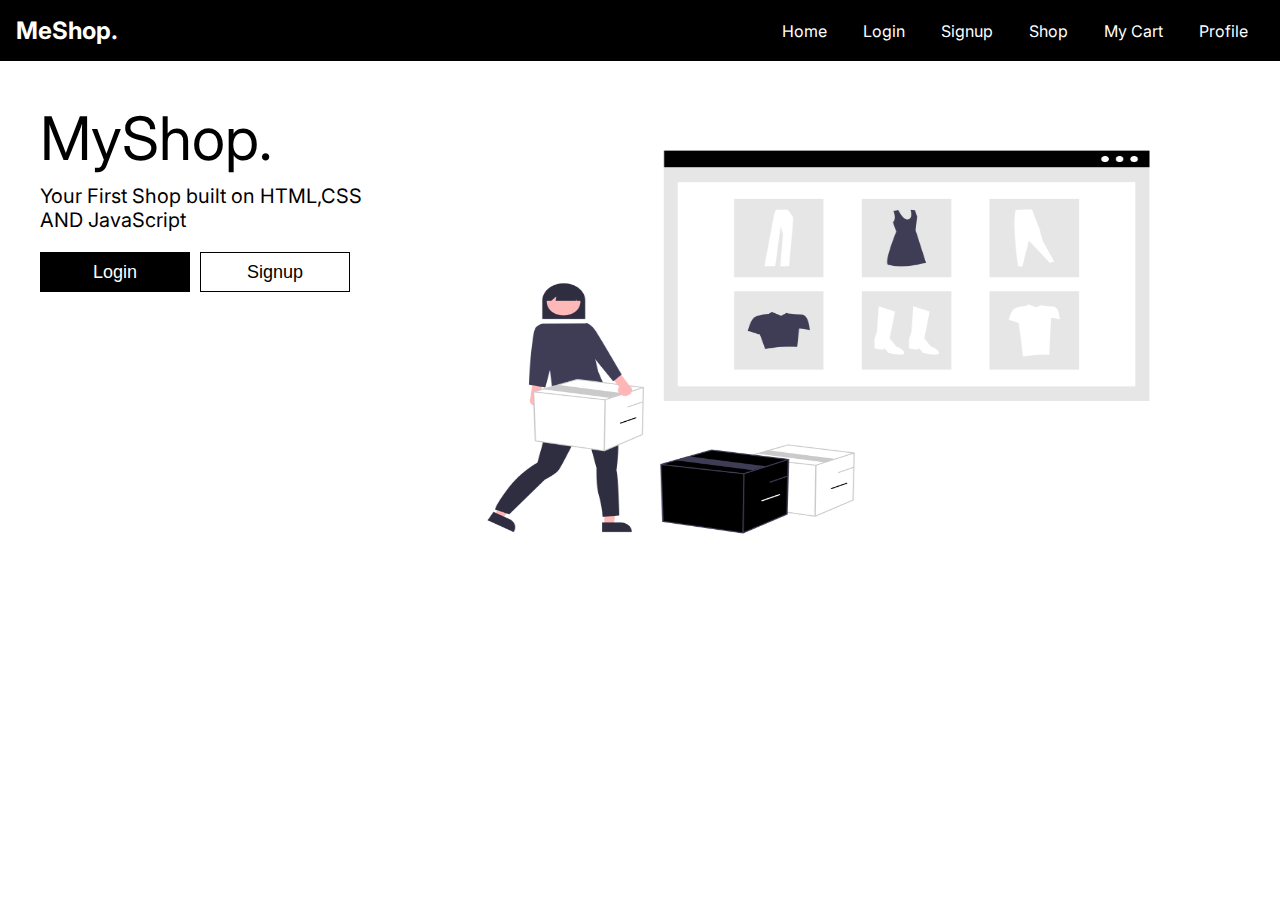
<file: index.html>
<!DOCTYPE html>
<html lang="en">
<head>
    <meta charset="UTF-8">
    <meta http-equiv="X-UA-Compatible" content="IE=edge">
    <meta name="viewport" content="width=device-width, initial-scale=1.0">
    <title>MyShop.</title> 
    <link rel="stylesheet" href="./styles.css">
</head>
<body>
    <nav>
        <div class="brand">
          <a href="./index.html">MeShop.</a>
        </div>
        <div class="nav-items">
          <a href="./index.html">Home</a>
          <a href="./login/index.html">Login</a>
          <a href="./signup/index.html">Signup</a>
          <a href="./shop/index.html">Shop</a>
          <a href="./cart/index.html">My Cart</a>
          <a href="./profile/index.html">Profile</a>
        </div>
      </nav>
  
      <div class="container">
        <div>
          <h1 style="font-size: 60px; font-weight: 400;">MyShop.</h1>
          <p>Your First Shop built on HTML,CSS AND JavaScript</p>
          <div class="buttons-container">
            <button id="login">Login</button>
            <button id="signup" style="background-color: white; color: black; border:1px solid black">Signup</button>
          </div>
        </div>
  
        
      <div class="image">
        <img src="./landingPagePic.png" alt="">
      </div>
      </div>
  
  
  
      <script src="./script.js"></script>
</body>
</html>
</file>
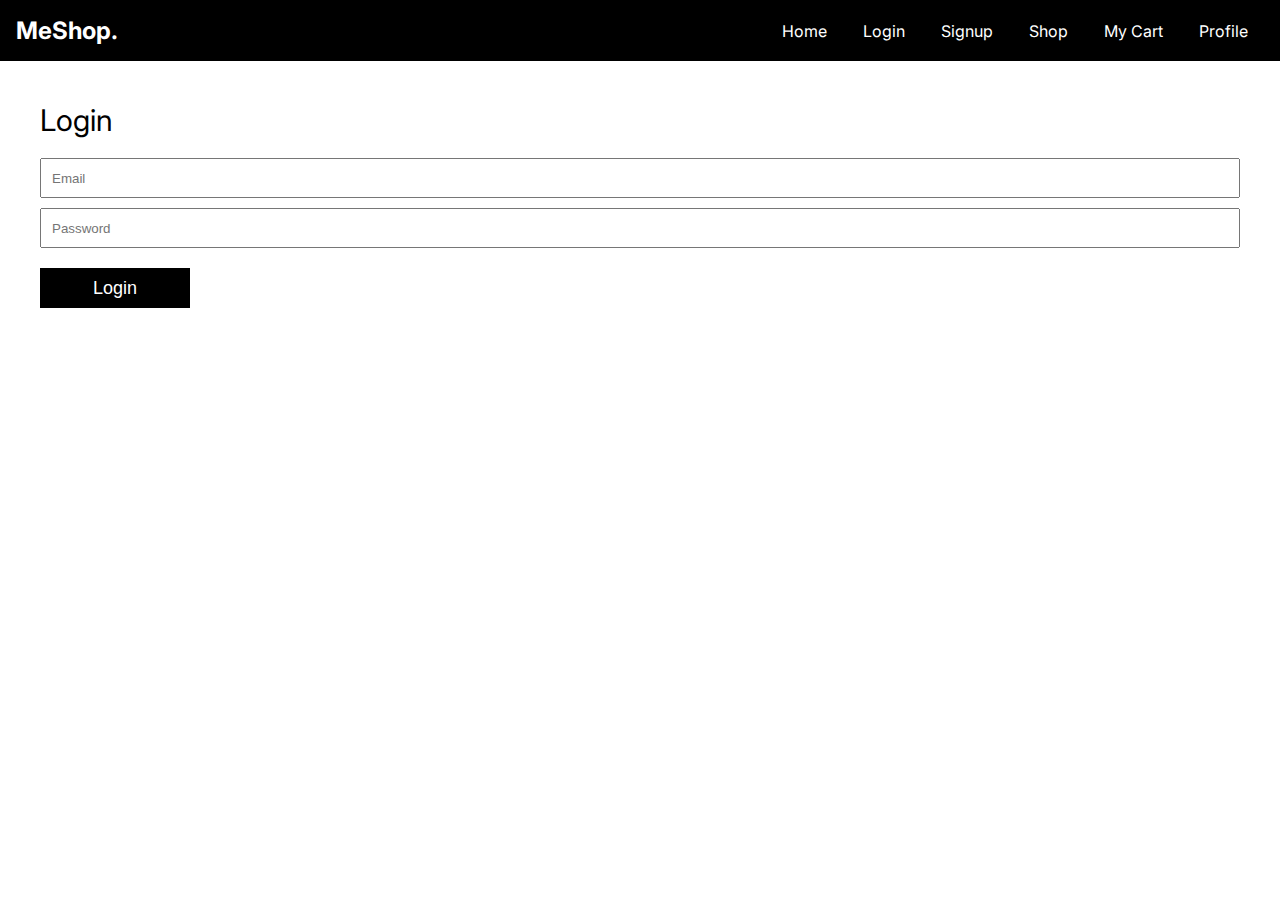
<file: shop/index.html>
<!DOCTYPE html>
<html lang="en">
<head>
    <meta charset="UTF-8">
    <meta http-equiv="X-UA-Compatible" content="IE=edge">
    <meta name="viewport" content="width=device-width, initial-scale=1.0">
    <title>Meshop.</title>
    <link rel="website icon" type="png" 
	href="titlelogo.png">
    <link rel="stylesheet" href="styles.css" />
</head>
<body>
    <nav>
        <div class="brand">
          <a href="../index.html">MeShop.</a>
        </div>
        <div class="nav-items">
          <a href="../index.html">Home</a>
          <a href="../login/index.html">Login</a>
          <a href="../signup/index.html">Signup</a>
          <a href="../shop/index.html">Shop</a>
          <a href="../cart/index.html">My Cart</a>
          <a href="../profile/index.html">Profile</a>
        </div>
      </nav>
      
      <main>
        <aside>
          <section>
            <title>Rating</title>
            <input
              type="range"
              id="range"
              min="0"
              max="5"
              value="0"
              list="values"
            />
            <datalist id="values">
              <option value="0" label="0"></option>
              <option value="1"></option>
              <option value="2"></option>
              <option value="3"></option>
              <option value="4"></option>
              <option value="5" label="5"></option>
            </datalist>
          </section>
          <section>
            <title>Price Range</title>
            <ul>
              <li>
                <input id="0-25" type="checkbox" name="prange" value="0-25" />
                <label for="0-25">$0 to $25</label>
              </li>
              <li>
                <input id="25-50" type="checkbox" name="prange" value="25-50" />
                <label for="25-50">$25 to $50</label>
              </li>
              <li>
                <input id="50-100" type="checkbox" name="prange" value="50-100"/>
                <label for="50-100">$50 to $100</label>
              </li>
              <li>
                <input id="100on" type="checkbox" name="prange" value="100+"/>
                <label for="100on">$100 onwards</label>
              </li>
            </ul>
          </section>
        </aside>
        <main-content>
            <input id="search" type="text" placeholder="Search" />
            <div class="filters">
              <div id="all" class="filter active">All</div>
              <div id="men" class="filter">Mens</div>
              <div id="women" class="filter">Womens</div>
              <div id="jewellery" class="filter">Jewellery</div>
              <div id="electronics" class="filter">Electronics</div>
            </div>
            <section>
              <div class="items">
                <!-- <div class="item">
                  <img src="tshirt.png" alt="Item" />
                  <div class="info">
                    <div style="margin-bottom: 10px;">Title</div>
                    <div class="row">
                      <div class="price">$100</div>
                      <div class="sized">S,M,L</div>
                    </div>
                    <div class="colors">
                      Colors:
                      <div class="row">
                        <div class="circle" style="background-color: #000"></div>
                        <div class="circle" style="background-color: #4938af"></div>
                        <div class="circle" style="background-color: #203d3e"></div>
                      </div>
                    </div>
                    <div class="row">Rating:</div>
                  </div>
                  <button id="addBtn">Add to Cart</button>
                </div> -->
              </div>
            </section>
          </main-content>
        </main>
        <script src="./script.js"></script>
</body>
</html>
</file>
<file: styles.css>
@import url("https://fonts.googleapis.com/css2?family=Inter:wght@100;200;300;400;500;600;700;800;900&display=swap");
* {
    padding: 0;
    margin: 0;
    box-sizing: border-box;
  }
  body {
    font-family: "Inter", sans-serif;
    overflow-x: hidden;
    overflow-y: hidden;
  }
  a {
    color: white;
    text-decoration: none;
  }
  ul {
    list-style: none;
  }
  nav {
    display: flex;
    justify-content: space-between;
    align-items: center;
    color: white;
    position: sticky;
    z-index: 100;
    top: 0;
  
    background-color: black;
    border-bottom: 1px solid white;
    padding: 1rem;
    font-size: 1rem;
  }
nav .brand {
    font-size: 1.5rem;
    font-weight: bold;
  }
  nav .nav-items a {
    margin: 0 1rem;
  }
  .container{
    padding: 40px;
    padding-bottom: 10px;
    display: flex;
  }
  .container p{
    margin-top: 10px;
    font-size: 20px;
  }
  .buttons-container{
    display: flex;
    gap: 10px;
    margin-top: 20px;
  }
  .buttons-container button{
    color: white;
    background-color: black;
    width: 150px;
    height: 40px;
    border: none;
    font-size: 18px;
    cursor: pointer;
  }
  .image img{
    height: 80%;
    width: 100%;
  }
</file>
<file: shop/styles.css>
* {
    padding: 0;
    margin: 0;
    box-sizing: border-box;
  }
  
  body {
    font-family: "Inter", sans-serif;
    overflow-x: hidden;
  }
  
  a {
    color: white;
    text-decoration: none;
  }
  
  ul {
    list-style: none;
  }
  
  input[type="range"] {
    width: 100%;
    height: 2px;
    margin: 1rem auto;
  }
  
  datalist {
    display: flex;
    justify-content: space-between;
    color: white;
    width: 100%;
  }
  
  nav {
    display: flex;
    justify-content: space-between;
    align-items: center;
    color: white;
    position: sticky;
    z-index: 100;
    top: 0;
  
    background-color: black;
    border-bottom: 1px solid white;
    padding: 1rem;
    font-size: 1rem;
  }
  
  nav .brand {
    font-size: 1.5rem;
    font-weight: bold;
  }
  
  nav .nav-items a {
    margin: 0 1rem;
  }
  main {
    display: flex;
  }
  main aside {
    flex: 0.2;
    background-color: black;
    color: white;
    height: 100vh;
    position: fixed;
    padding-top: 1rem;
    width: 11rem;
    padding-bottom: 80px;
  }
  main main-content {
    display: block;
    width: 100%;
    margin-left: 11rem;
  }
  aside section {
    padding: 1rem;
    border-bottom: 1px solid white;
    
  }
  aside section:last-child {
    border-bottom: none;
  }
  aside section title {
    display: block;
    font-size: 1.5rem;
    margin-bottom: 1rem;
  }
  aside section li {
    margin-bottom: 0.75rem;
  }
  aside section label {
    cursor: pointer;
    margin-left: 0.25rem;
  }
  main-content {
    padding: 1rem;
    position: relative;
  }    
  main-content input {
    padding: 1rem;
    width: 100%;
    position: relative;
    font-size: 1rem;
  }
  main-content .filters {
    display: flex;
    flex-flow: row wrap;
    margin-top: 1rem;
    gap: 1rem;
  }
  main-content .filter {
    flex: 1;
    text-align: center;
    padding: 0.5rem 1rem;
    border: 1px solid black;
    cursor: pointer;
  }
  main-content .active {
    background-color: black;
    color: white;
  }
  main-content section {
    margin-top: 1.2rem;
  }
  main-content section title {
    display: block;
    font-size: 1.5rem;
  }
  main-content .items {
    display: flex;
    flex-flow: row wrap;
    justify-content: space-evenly;
    padding: 1rem 0;
    gap: 1rem;
  }
  main-content .items {
    display: flex;
    flex-flow: row wrap;
    justify-content: space-evenly;
    padding: 1rem 0;
    gap: 1rem;
  }
  main-content .items .item img {
    padding: 10px;
    max-width: 100%;
    height: 250px;
  }
  main-content .items .item {
    border: 1px solid black;
    width: 230px;
    display: flex;
    flex-direction: column;
    justify-content: space-between;
  
  }
  main-content .items .item .row {
    display: flex;
    justify-content: space-between;
  }
  main-content .items .item .info {
    padding: 1rem;
  }
  main-content .items .item button {
    width: 100%;
    border-radius: none;
    border: none;
    padding: 1rem;
    font-size: 1rem;
    color: white;
    background-color: black;
    cursor: pointer;
  }
  main-content .items .item .colors {
    display: flex;
    margin: 1rem 0;
  }
  
  main-content .items .item .circle {
    width: 20px;
    height: 20px;
    border-radius: 100%;
    margin: 0 5px;
  }
</file>
